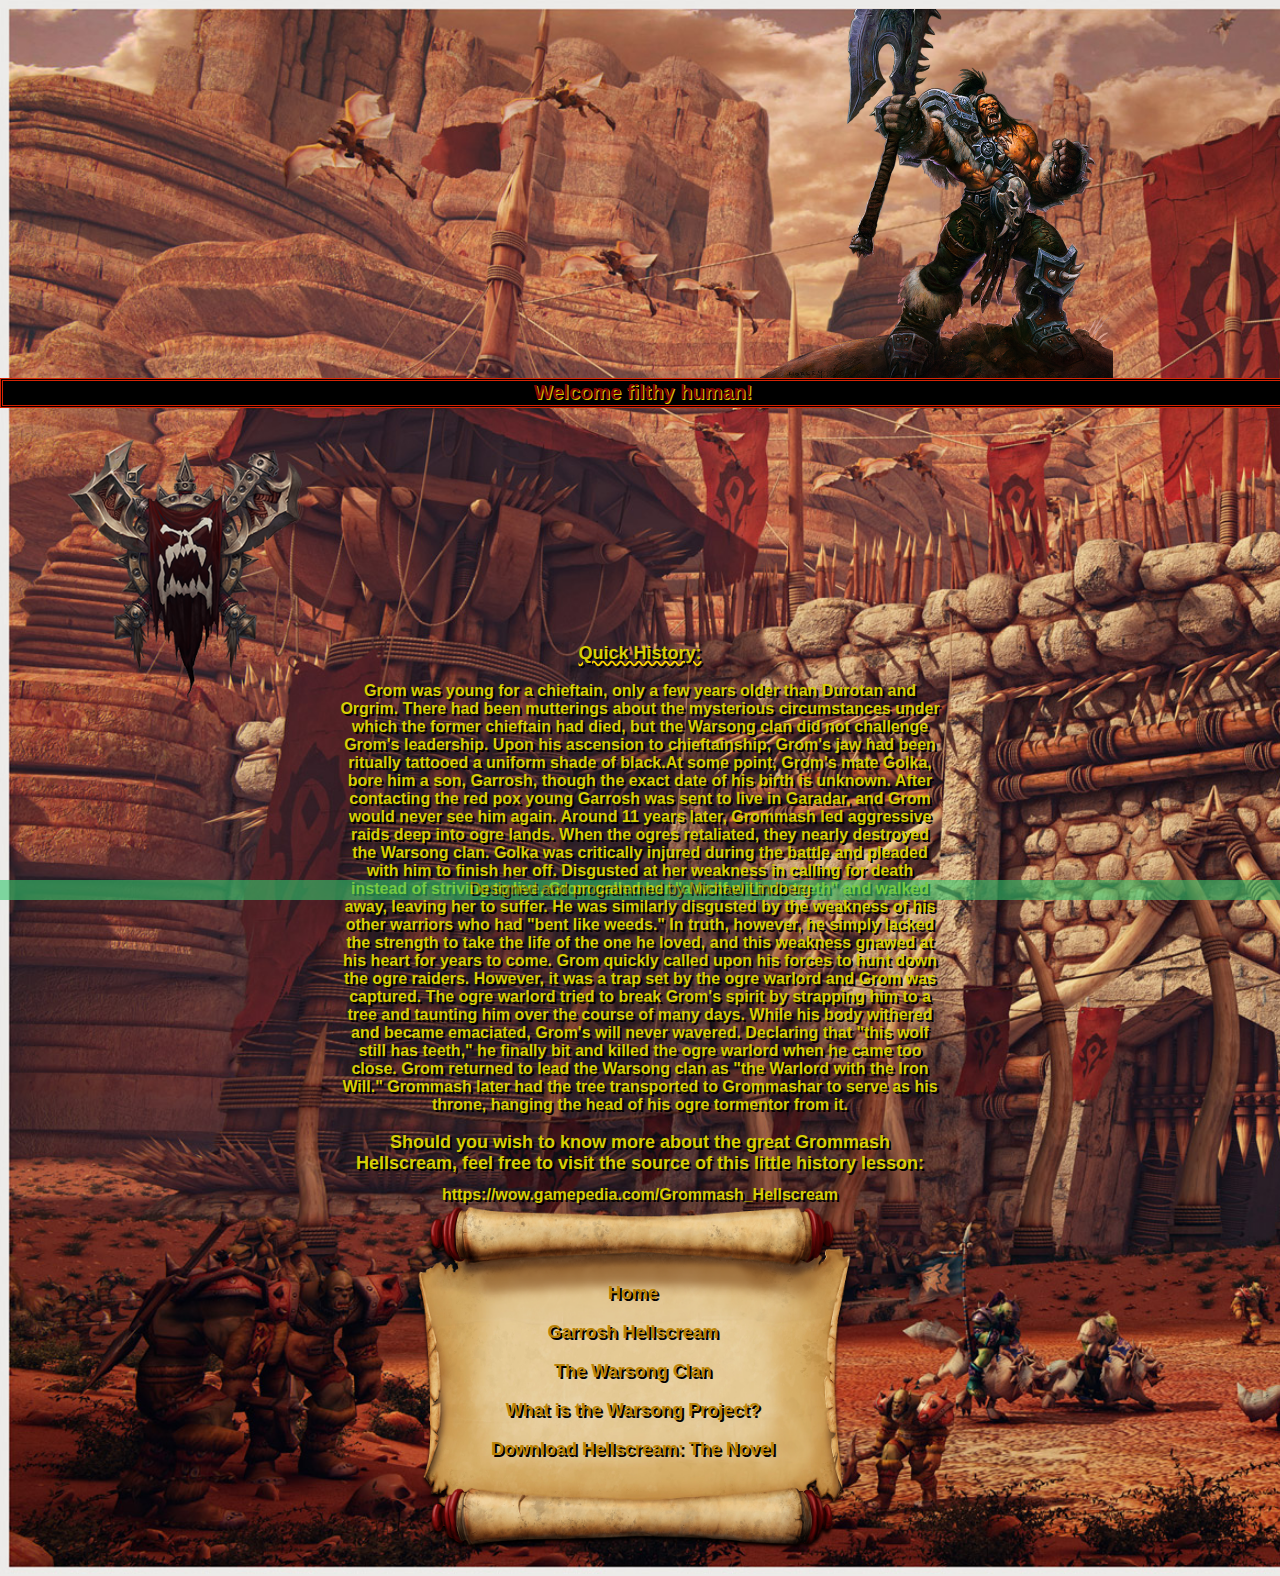
<file: grom/index.html>
<!DOCTYPE html>
<html>
<head>
    <meta charset="utf-8" />
    <meta http-equiv="X-UA-Compatible" content="IE=edge">
    <title>Grommash Hellscream</title>
    <meta name="viewport" content="width=device-width, initial-scale=1">
    <link rel="stylesheet" type="text/css" media="screen" href="style.css" />   
</head>
<body>
    <div class="top">
        <div class="top__grom"></div>
    </div>

    <div class="welcome">
        <span class="welcome__banner">Welcome filthy human!</span>
    </div>

    <div class="warsong-container">
            <img class="warsong__banner" src="img/Warsong_Crest.png">
            <img class="warsong__banner-b" src="img/Warsong_Crest.png">
    </div>

    <div class="text">
        <p class="text__header">Quick History:</p>
        <span class="text__main">Grom was young for a chieftain, only a few years older than Durotan and Orgrim. There had been mutterings about the mysterious circumstances under which the former chieftain had died, but the Warsong clan did not challenge Grom's leadership. Upon his ascension to chieftainship, Grom's jaw had been ritually tattooed a uniform shade of black.At some point, Grom's mate Golka, bore him a son, Garrosh, though the exact date of his birth is unknown. After contacting the red pox young Garrosh was sent to live in Garadar, and Grom would never see him again.
                Around 11 years  later, Grommash led aggressive raids deep into ogre lands. When the ogres retaliated, they nearly destroyed the Warsong clan. Golka was critically injured during the battle and pleaded with him to finish her off. Disgusted at her weakness in calling for death instead of striving to live, Grom called her "a wolf with no teeth" and walked away, leaving her to suffer. He was similarly disgusted by the weakness of his other warriors who had "bent like weeds." In truth, however, he simply lacked the strength to take the life of the one he loved, and this weakness gnawed at his heart for years to come.
                Grom quickly called upon his forces to hunt down the ogre raiders. However, it was a trap set by the ogre warlord and Grom was captured. The ogre warlord tried to break Grom's spirit by strapping him to a tree and taunting him over the course of many days. While his body withered and became emaciated, Grom's will never wavered. Declaring that "this wolf still has teeth," he finally bit and killed the ogre warlord when he came too close. Grom returned to lead the Warsong clan as "the Warlord with the Iron Will."
                Grommash later had the tree transported to Grommashar to serve as his throne, hanging the head of his ogre tormentor from it.
        </span>
        <span class="text__end">Should you wish to know more about the great Grommash Hellscream, feel free to visit the source of this 
            little history lesson:</span>
        <a class="text__link" href="https://wow.gamepedia.com/Grommash_Hellscream">https://wow.gamepedia.com/Grommash_Hellscream</a>
    </div>

    <div class="maincontent">
        <div class="maincontent__table">
            <ul class="maincontent__list">
                <li><a class="maincontent__link" href="#">Home</a></li>
                <li><a class="maincontent__link" href="#">Garrosh Hellscream</a></li>
                <li><a class="maincontent__link" href="#">The Warsong Clan</a></li>
                <li><a class="maincontent__link" href="#">What is the Warsong Project?</a></li>
                <li><a class="maincontent__link" href="http://eu.battle.net/wow/en/game/lore/savage-world/hellscream/page-1">Download Hellscream: The Novel</a></li>
            </ul>
        </div>
    </div>
    
    <footer class="bottom">
        Designed and programmed by Michael Lindberg
    </footer>
    
</body>
</html>
</file>
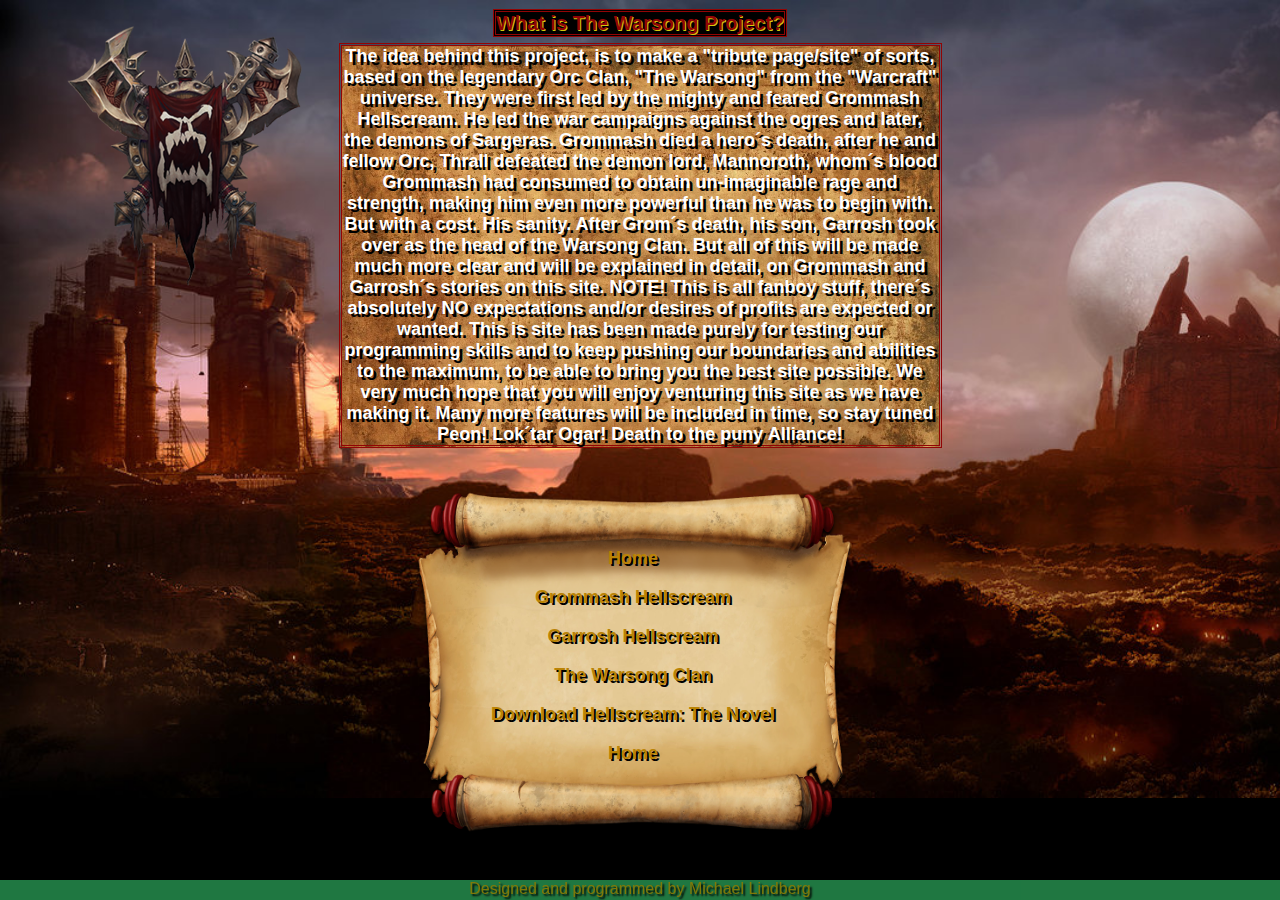
<file: what_is_the_warsong_project/page.html>
<!DOCTYPE html>
<html>
<head>

    <meta charset="utf-8" />
    <meta http-equiv="X-UA-Compatible" content="IE=edge">
    <title>What Is The Warsong Project?</title>
    <meta name="viewport" content="width=device-width, initial-scale=1">
    <link rel="stylesheet" type="text/css" media="screen" href="style.css" />
    
</head>
<body>
    <div class="main">
        <span class="main__intro">
            What is The Warsong Project?
        </span>
    </div>

    <div class="banner-container">
        <img class="banner" src="img/Warsong_Crest.png">
        <img class="banner-b" src="img/Warsong_Crest.png">
    </div>

    <div class="description">
        <span class="description__intro">
                The idea behind this project, is to make a "tribute page/site" of sorts,
                based on the legendary Orc Clan, "The Warsong" from the "Warcraft" universe.
                They were first led by the mighty and feared Grommash Hellscream. He led the
                war campaigns against the ogres and later, the demons of Sargeras.
            
                Grommash died a hero´s death, after he and fellow Orc, Thrall defeated the demon
                lord, Mannoroth, whom´s blood Grommash had consumed to obtain un-imaginable rage
                and strength, making him even more powerful than he was to begin with. 
        
                But with a cost. His sanity.
                
                After Grom´s death, his son, Garrosh took over as the head of the Warsong Clan.
                But all of this will be made much more clear and will be explained in detail, on
                Grommash and Garrosh´s stories on this site.
               
         
                NOTE! This is all fanboy stuff, there´s absolutely NO expectations and/or desires
                of profits are expected or wanted. This is site has been made purely for testing our
                programming skills and to keep pushing our boundaries and abilities to the maximum,
                to be able to bring you the best site possible.
        
                We very much hope that you will enjoy venturing this site as we have making it.
                Many more features will be included in time, so stay tuned Peon!
        
                Lok´tar Ogar!
        
                Death to the puny Alliance!
        </span>
    </div>

    <div class="maincontent">
        <div class="maincontent__table">
            <ul class="maincontent__list">
                <li><a class="maincontent__link" href="#">Home</a></li>
                <li><a class="maincontent__link" href="#">Grommash Hellscream</a></li>
                <li><a class="maincontent__link" href="#">Garrosh Hellscream</a></li>
                <li><a class="maincontent__link" href="#">The Warsong Clan</a></li>
                <li><a class="maincontent__link" href="http://eu.battle.net/wow/en/game/lore/savage-world/hellscream/page-1">Download Hellscream: The Novel</a></li>
                <li><a class="maincontent__link" href="#">Home</a></li>
            </ul>
        </div>
    </div>

    <footer class="bottom">
        Designed and programmed by Michael Lindberg
    </footer>

    
</body>
</html>
</file>
<file: grom/style.css>
body {
    background-color: #000;
    background-image: url(img/background1.jpg);
    background-repeat: no-repeat;
    background-size: cover;
    color: #820303;
    font-family: helvetica;
    margin: 0;
    overflow-x: hidden;
    padding: 0;
}

/* Welcome settings begin here! */ 

.top {
    margin: 0 auto;
}

.top__grom {
    background-image: url(img/grom1.png);
    background-repeat: no-repeat;
    background-size: contain;
    height: 376px;
    position: relative;
    top: 9px;
    margin-left: 586px;
}

.welcome {
    background-color: #000;
    border-color: #d62304;
    border-style: double;
    height: 24px;
    position: relative;
    text-align: center;
    top: 2px;
    width: 100%;
}

/* Banner settings begin here! */

.welcome__banner {
    font-size: 20px;
    font-weight: 700;
    text-shadow: 1px 1px #d6cf04;
}

.warsong {
    position: absolute;
}

.warsong__banner {
    position: relative;
    left: 60px;
    top: 30px;
}

.warsong__banner-b {
    position: relative;
    left: 1292px;
    top: 30px;
}


/* Introduction and text settings begin here! */ 

.text {
    bottom: 52px;
    position: relative;
    text-align: center;
}

.text__header {
    color: #d6cf04;
    font-size: 18px;
    font-weight: 700;
    text-decoration: underline wavy gold;
    text-shadow: 2px 2px #000;
}

.text__main {
    color: #d6cf04;
    display: block;
    font-size: 16px;
    font-weight: 700;
    margin: 0 auto;
    max-width: 600px;
    text-shadow: 2px 2px #000;
}

.text__end {
    color: #d6cf04;
    display: block;
    font-size: 18px;
    font-weight: 700;
    margin: 0 auto;
    max-width: 600px;
    position: relative;
    text-shadow: 2px 2px #000;
    top: 18px;
}

.text__link {
    color: #d6cf04;
    font-weight: 700;
    position: relative;
    text-decoration: none;
    text-shadow: 2px 2px #000;
    top: 30px;
}

.text__link:hover {
    color: #820303;
    transition: all .2s ease-in-out;
}

/* Main content settings begin here! */ 

.maincontent {
    display: block;
    text-align: center;
}

.maincontent__table {
    background-image: url(img/scroll.png);
    background-repeat: no-repeat;
    background-size: contain;
    height: 350px;
    left: 75px;
    margin: 0 auto;
    position: relative;
    top: -22px;
    width: 600px;
}

.maincontent__list {
    display: inline-block;
    font-size: 18px;
    font-weight: 700;
    left: -102px;
    list-style-type: none;
    position: relative;
    text-shadow: 2px 2px #000;
    top: 43px;
}

.maincontent__list li:hover {
    list-style-type: none;
    transition: all .2s ease-in-out;
    transform: scale(1.1);
}

.maincontent__list li {
    margin: 18px;
}

.maincontent__link {
    color: #ba8305;
    margin: 16px;
    text-decoration: none;
}

.maincontent__link:hover {
    color: #960101;
}

/* Footer settings begin here! */ 

.bottom {
    background-color: #35c66d;
    bottom: 0;
    color: #d6cf04;
    height: 20px;
    left: 0;
    opacity: 0.6;
    position: fixed;
    text-align: center;
    text-shadow: 2px 2px #000;
    width: 100%;
}
</file>
<file: what_is_the_warsong_project/style.css>
body {
    background-color: #000;
    background-image: url(img/background3.jpg);
    background-repeat: no-repeat;
    background-size: cover;
    color: #d6c80e;
    font-family: helvetica;
    margin: 0;
    overflow-x: hidden;
    padding: 0;
}

.main {
    text-align: center;
}

.main__intro {
    background-color: #000;
    border-style: double;
    border-color: #910505;
    color: #910505;
    font-size: 20px;
    font-weight: 700;
    margin: 0 auto;
    position: relative;
    text-shadow: 1px 1px #d6c80e;
    top: 12px;
}

/* Warsong banners´ settings begin here */

.banner-container {
    position: absolute;
}

.banner {
    position: relative;
    left: 60px;
}

.banner-b {
    position: relative;
    left: 1292px;
}

/* Introduction settings begin here! */

.description {
    margin: 0 auto;
    max-width: 603px;
    text-align: center;
}

.description__intro {
    background-image: url(img/scroll3.jpg);
    background-repeat: no-repeat;
    background-size: cover;
    border-color: #910505;
    border-style: double;
    color: #fff;
    display: block;
    font-size: 18px;
    font-weight: 700;
    margin-bottom: 20px;
    position: relative;
    text-shadow: 3px 3px #000;
    top: 20px;
}

/* Navigation bar settings begin here! */

.maincontent {
    text-align: center;
    width: 100%;
}

.maincontent__table {
    background-image: url(img/scroll1.png);
    background-repeat: no-repeat;
    background-size: contain;
    border-radius: 6px;
    height: 350px;
    left: 75px;
    margin: 0 auto;
    position: relative;
    top: 42px;
    width: 600px;
}

.maincontent__list {
    display: inline-block;
    font-size: 18px;
    font-weight: 700;
    left: -102px;
    list-style-type: none;
    position: relative;
    text-shadow: 2px 2px #000;
    top: 22px;
}

.maincontent__list li {
    margin: 18px;
}

.maincontent__list li:hover {
    list-style-type: none;
    transition: all .2s ease-in-out;
    transform: scale(1.1);
}

.maincontent__link {
    color:  #ba8305;
    margin: 16px;
    text-decoration: none;
}

.maincontent__link:hover {
    color: #960101;
    margin: 16px;
}

/* Footer settings */

.bottom {
    background-color: #35c66d;
    bottom: 0;
    height: 20px;
    left: 0;
    opacity: 0.6;
    position: fixed;
    text-align: center;
    text-shadow: 2px 2px 2px #000;
    width: 100%;
}
</file>
